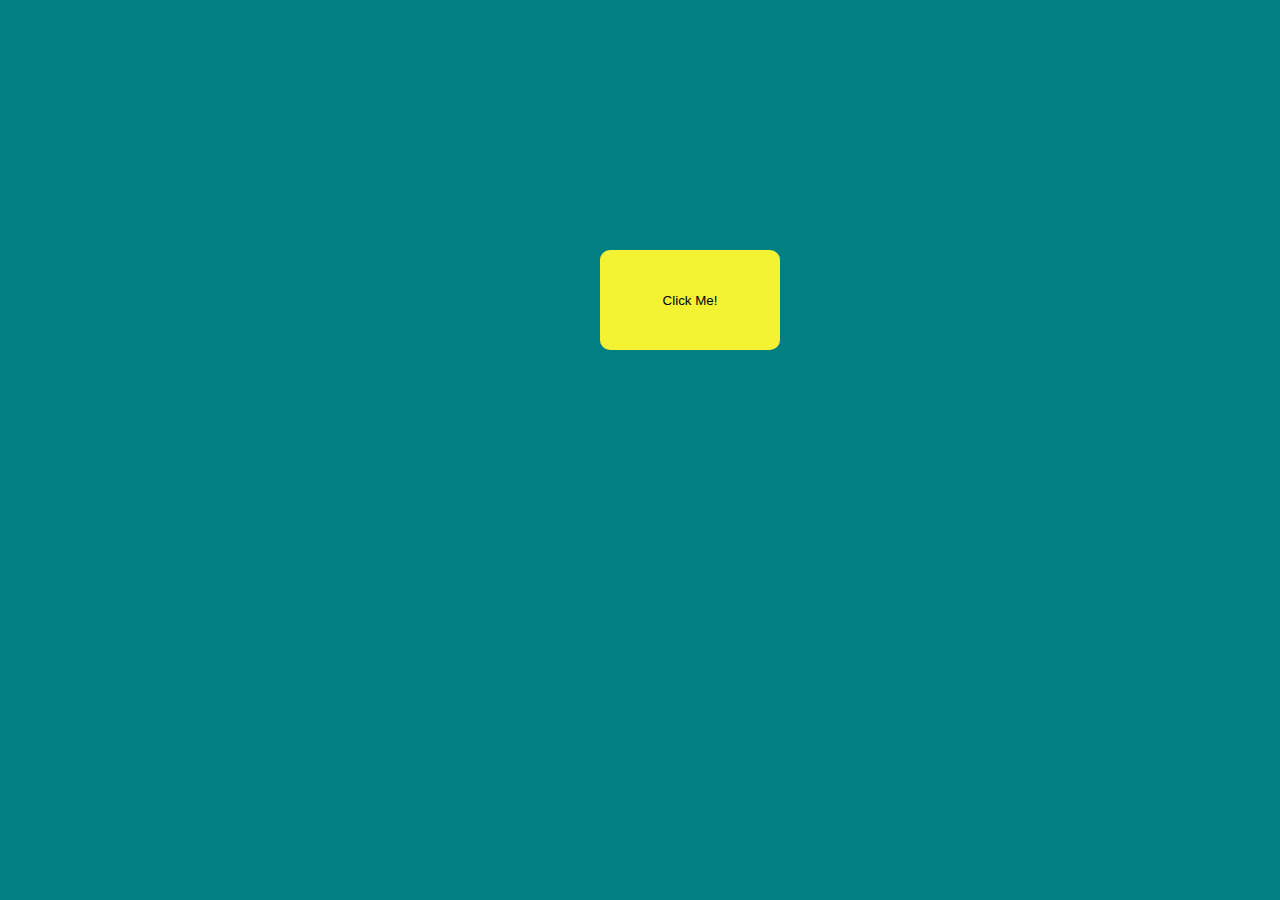
<file: eg3/index.html>
<!DOCTYPE html>
<html lang="en">
  <head>
    <meta charset="UTF-8" />
    <meta http-equiv="X-UA-Compatible" content="IE=edge" />
    <meta name="viewport" content="width=device-width, initial-scale=1.0" />
    <title>background colour changing</title>
    <link rel="stylesheet" href="./style.css" />
  </head>
  <body>
    <button onclick="changeBackground()">Click Me!</button>
    <script src="./script.js"></script>
  </body>
</html>
</file>
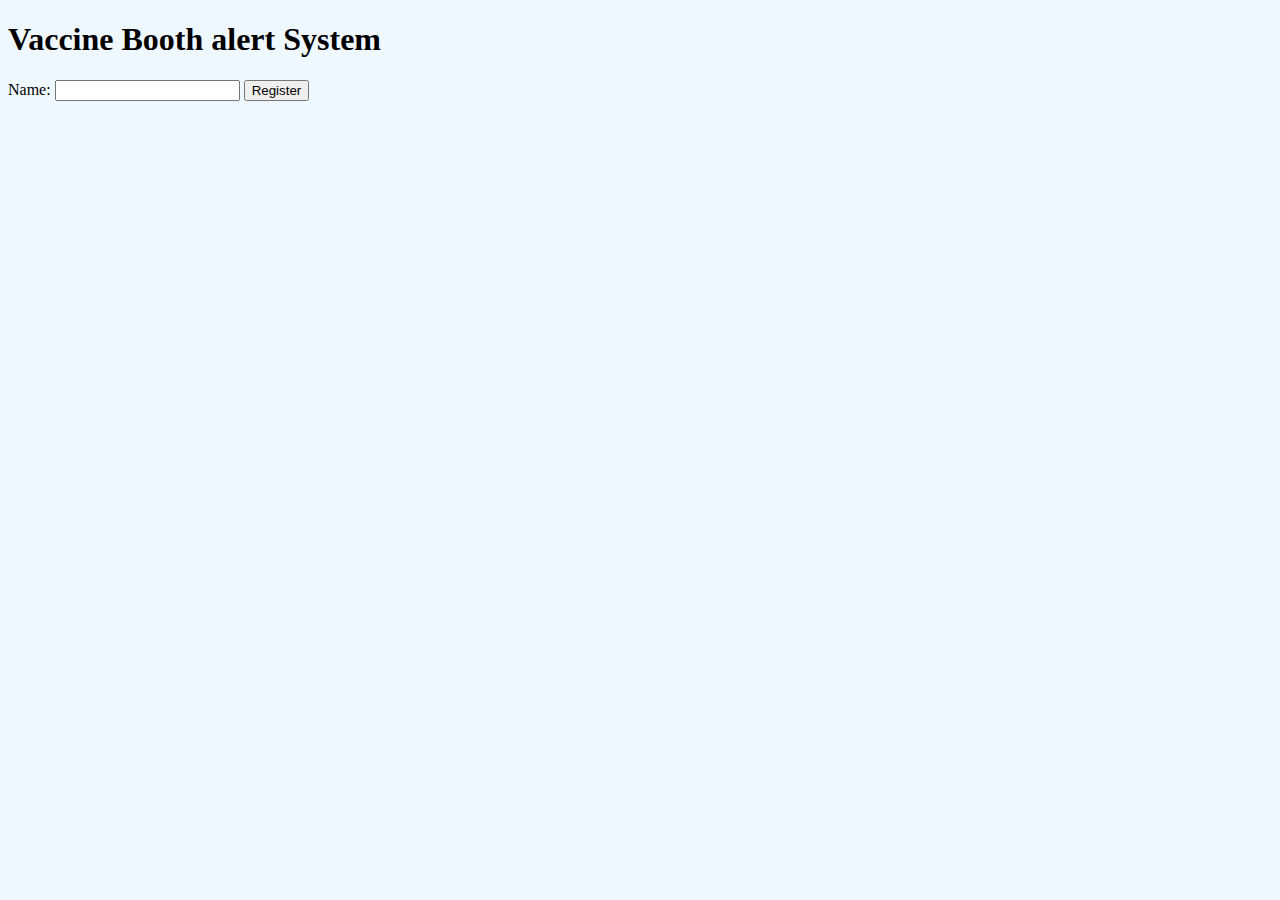
<file: eg1/vaccination.html>
<!DOCTYPE html>
<html lang="en">
  <head>
    <meta charset="UTF-8" />
    <meta http-equiv="X-UA-Compatible" content="IE=edge" />
    <meta name="viewport" content="width=device-width, initial-scale=1.0" />
    <link rel="stylesheet" href="vaccinationstyle.css">
    <title>Document</title>
  </head>
  <body>
    <h1>Vaccine Booth alert System</h1>
<form>Name: <input type="text" id="name" />

    <button onclick="register()">Register</button></form>
    
  
    <script src="vaccinationscript.js"></script>
  </body>
</html>
</file>
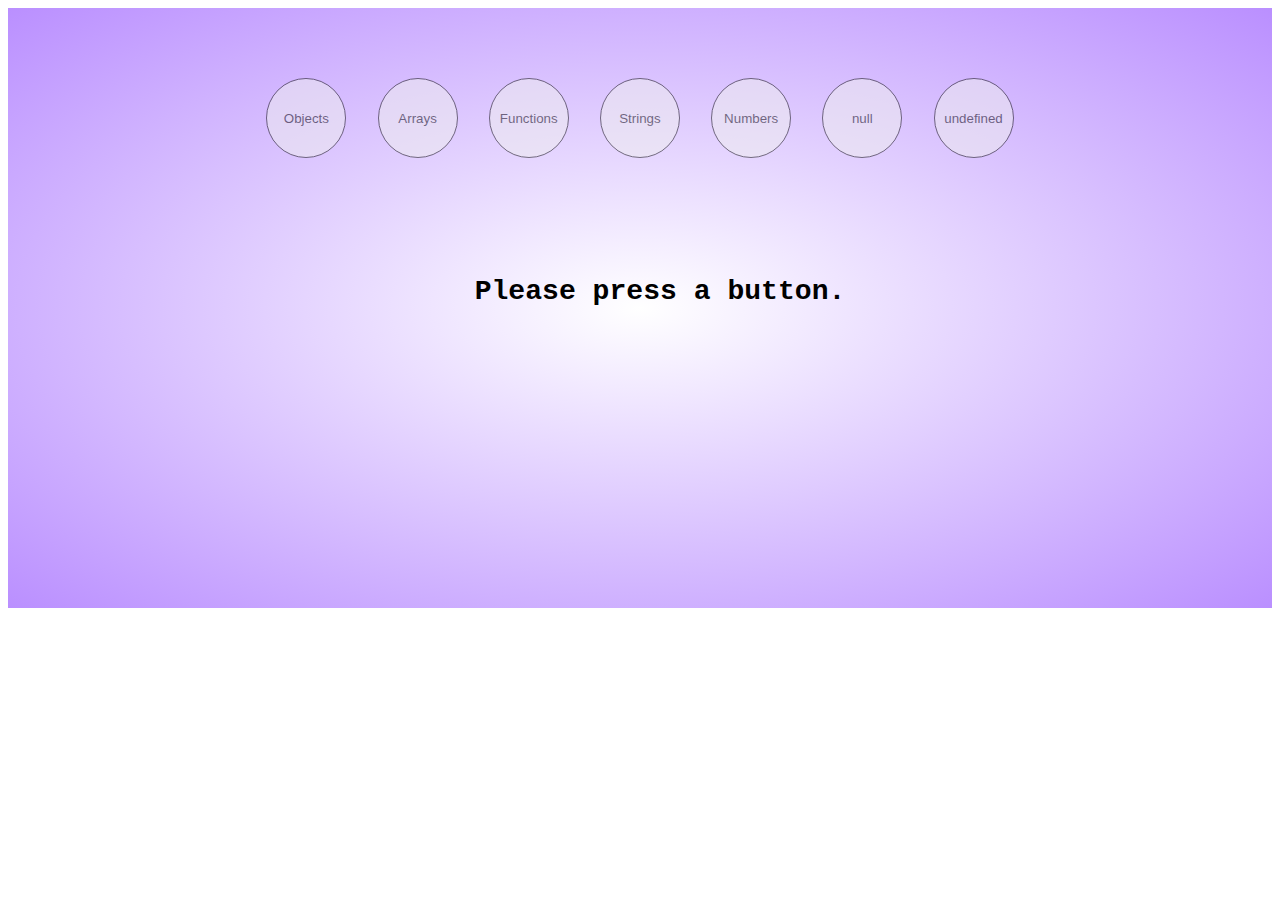
<file: eg2/q1.html>
<!DOCTYPE html>
<html lang="en">
<head>
    <meta charset="UTF-8">
    <meta http-equiv="X-UA-Compatible" content="IE=edge">
    <meta name="viewport" content="width=device-width, initial-scale=1.0">
    <title>Document</title>
    <link rel="stylesheet" href="./style.css">
</head>
<body>
    <div class="container">
        <div class="buttons">
          <button onclick="showData('object')">Objects</button>
          <button onclick="showData('arrays')">Arrays</button>
          <button onclick="showData('functions')">Functions</button>
          <button onclick="showData('strings')">Strings</button>
          <button onclick="showData('numbers')">Numbers</button>
          <button onclick="showData('null')">null</buttonvalue>
          <button onclick="showData('undefined')">undefined</button>
        </div>
        <div class="details">
          <ul id="info"><h3>Please press a button.</h3></ul>
        </div>
      </div>
      <script src="./script.js"></script>  
</body>
</html>
</file>
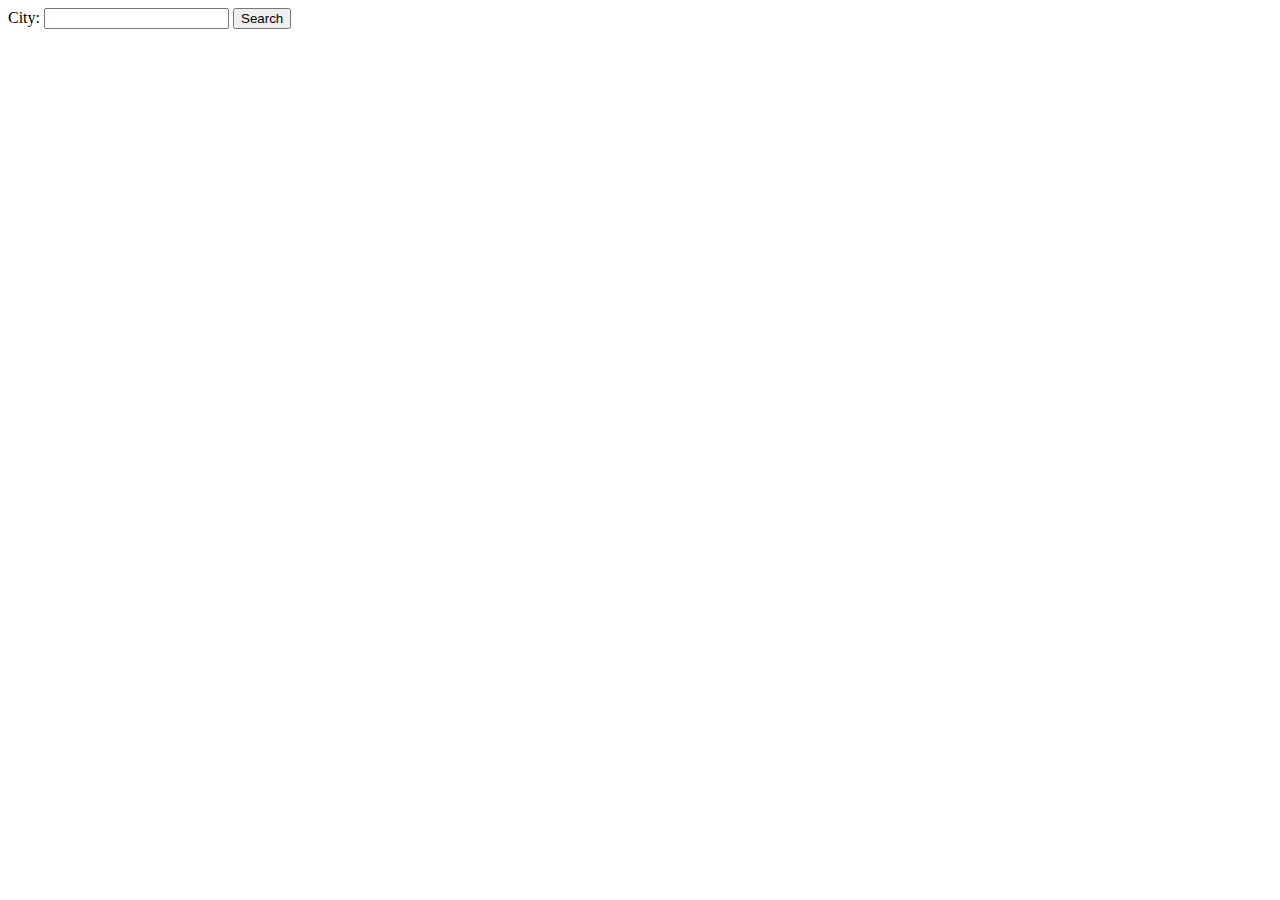
<file: eg2/test.html>
<!DOCTYPE html>
<html lang="en">
  <head>
    <meta charset="UTF-8" />
    <meta http-equiv="X-UA-Compatible" content="IE=edge" />
    <meta name="viewport" content="width=device-width, initial-scale=1.0" />
    <title>Document</title>
  </head>
  <body>
    City: <input type="text" id="city" />
    <button onclick="getWeather()">Search</button>
    <div id="data"></div>
    <!-- api.openweathermap.org/data/2.5/weather?q={city name}&appid={API key} -->
  </body>
</html>
<script>
  async function getWeather() {
    let city = document.getElementById("city").value;
    let response = await fetch(
      `https://api.openweathermap.org/data/2.5/weather?q=${city}&appid=5cbbab2169fc41036d61226941f60fe6`
    );
    let data = await response.json();
    showWeather(data);
  }
  function showWeather(weather){
let temp = document.createElement("p");
  }
</script>
</file>
<file: eg3/style.css>
body {
  margin: 0;
  height: 100%;
  width: 100%;
}

button {
  margin: auto;
  height: 100px;
  width: 180px;
  border-radius: 10px;
  background-color: #f3f334;
  border: 10px solid #f3f334;
  transform: translate(600px, 250px);
}
</file>
<file: eg1/vaccinationstyle.css>
body{
    background-color: aliceblue;
    
}
form{
    margin: auto;
}
</file>
<file: eg2/style.css>
.container {
  width: 100%;
  height: 600px;
  font-family: "Courier New", Courier, monospace;
  font-weight: 300;
  background: radial-gradient(#fff, #ba8fff);
}
.buttons {
  display: flex;
  grid-gap: 20px;
  width: 60%;
  height: 30%;
  margin: auto;
  padding-top: 20px;
  padding-bottom: 20px;
  border-radius: 50%;
}
.buttons > button:nth-child(n) {
  width: 80px;
  height: 80px;
  margin: auto;
  border-radius: 50%;
  border: 1px solid black;
  opacity: 50%;
  transition: opacity 0.5s ease-in-out;
}
.buttons > button:nth-child(n):hover {
  opacity: 100%;
}

.details {
  width: 70%;
  height: 50%;
  color: black;
  font-size: 24px;
  padding-top: 20px;
  padding-bottom: 20px;
  margin: auto;
  border-radius: 50%;
}
.details ul {
  margin: auto;
  list-style: circle;
}
h3 {
  text-align: center;
}
</file>
